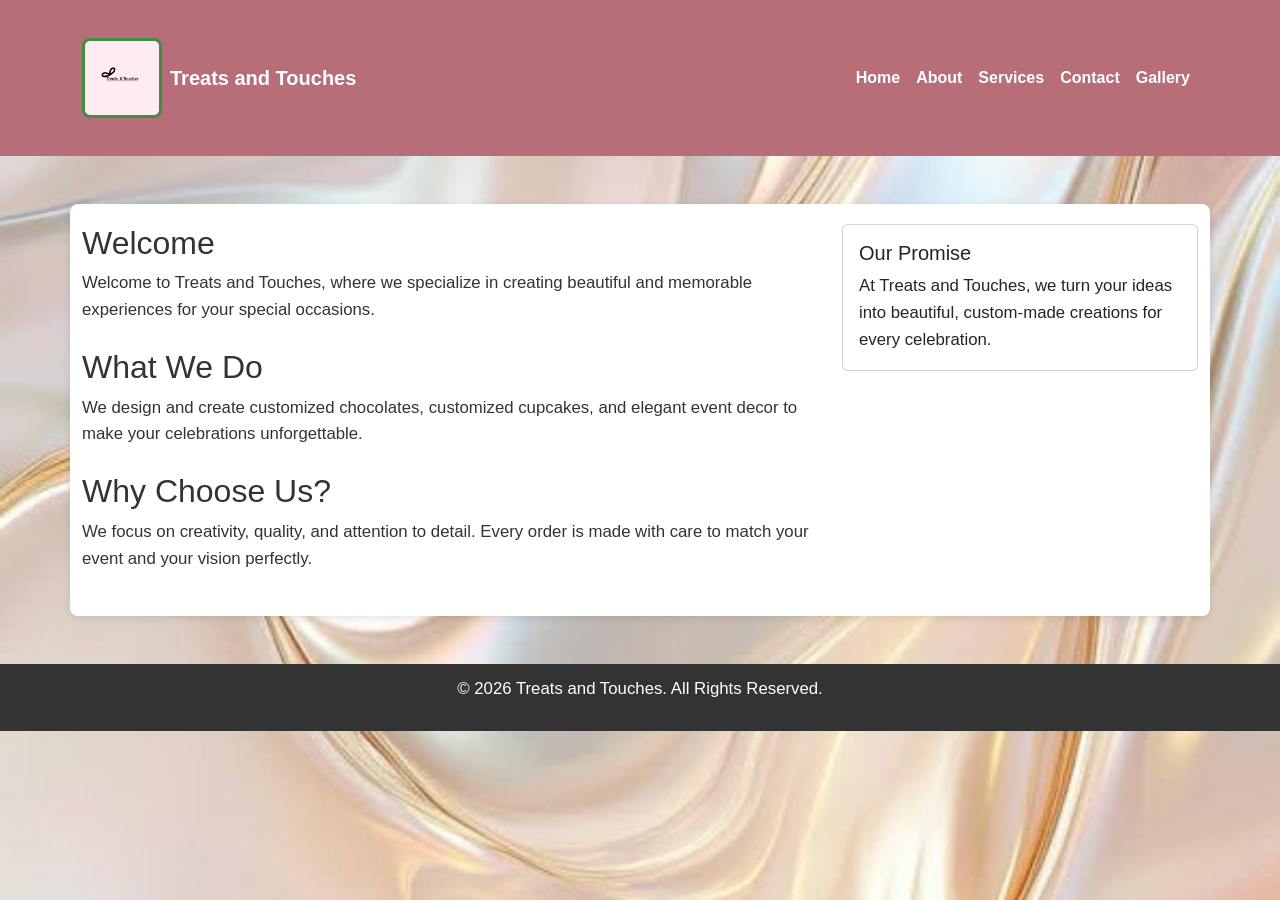
<file: index.html>
<!DOCTYPE html>
<html lang="en">
<head>
<meta charset="UTF-8">
<meta name="viewport" content="width=device-width, initial-scale=1.0">
<title>Treats and Touches | Home</title>
<link href="https://cdn.jsdelivr.net/npm/bootstrap@5.3.0/dist/css/bootstrap.min.css" rel="stylesheet">
<link rel="stylesheet" href="styles.css">
</head>

<body class="index">

<header>
<nav class="navbar navbar-expand-lg navbar-dark">

  <div class="container">

  <a class="navbar-brand d-flex align-items-center" href="index.html">

    <img src="logo.png" alt="Treats and Touches Logo" width="80" height="80" class="me-2">

<h1 class="navbar-brand mb-0">Treats and Touches</h1>


</a>

    <!-- Mobile toggle button -->
    <button class="navbar-toggler" type="button" data-bs-toggle="collapse" data-bs-target="#navbarNav">
      <span class="navbar-toggler-icon"></span>
    </button>

    <!-- Menu links -->
    <div class="collapse navbar-collapse" id="navbarNav">

      <ul class="navbar-nav ms-auto">

        <li class="nav-item">
          <a class="nav-link active" href="index.html">Home</a>
        </li>

        <li class="nav-item">
          <a class="nav-link" href="about.html">About</a>
        </li>

        <li class="nav-item">
          <a class="nav-link" href="services.html">Services</a>
        </li>

        <li class="nav-item">
          <a class="nav-link" href="contact.html">Contact</a>
        </li>
          <li class="nav-item">
          <a class="nav-link" href="gallery.html">Gallery</a>
        </li>


      </ul>

    </div>

  </div>

</nav>
</header>

<main class="container my-5">

    <div class="row">

        <!-- Main content -->
        <div class="col-md-8">

            <section class="mb-4">
                <h2>Welcome</h2>
                <p>Welcome to Treats and Touches, where we specialize in creating beautiful and memorable experiences for your special occasions.</p>
            </section>

            <section class="mb-4">
                <h2>What We Do</h2>
                <p>We design and create customized chocolates, customized cupcakes, and elegant event decor to make your celebrations unforgettable.</p>
            </section>

            <section class="mb-4">
                <h2>Why Choose Us?</h2>
                <p>We focus on creativity, quality, and attention to detail. Every order is made with care to match your event and your vision perfectly.</p>
            </section>

        </div>

        <!-- Sidebar -->
        <div class="col-md-4">

            <div class="card">
                <div class="card-body">

                    <h5 class="card-title">Our Promise</h5>
                    <p class="card-text">
                        At Treats and Touches, we turn your ideas into beautiful, custom-made creations for every celebration.
                    </p>

                </div>
            </div>

        </div>

    </div>

</main>

<footer>
    <p>&copy; 2026 Treats and Touches. All Rights Reserved.</p>
</footer>
<script src="https://cdn.jsdelivr.net/npm/bootstrap@5.3.0/dist/js/bootstrap.bundle.min.js"></script>
</body>
</html>
</file>
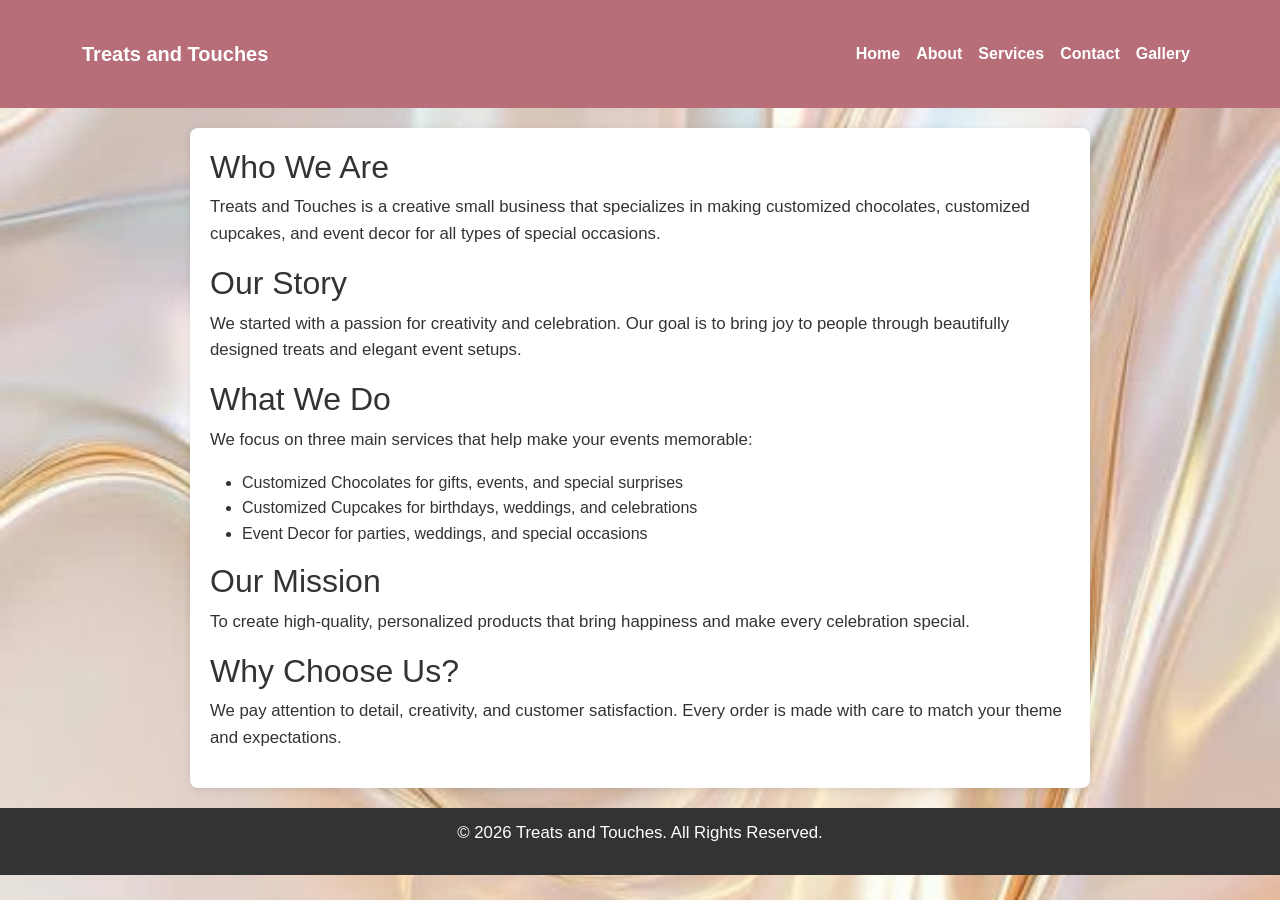
<file: about.html>
<!DOCTYPE html>
<html lang="en">
<head>
<meta charset="UTF-8">
<meta name="viewport" content="width=device-width, initial-scale=1.0">
<title>About Us | Treats and Touches</title>
<link href="https://cdn.jsdelivr.net/npm/bootstrap@5.3.0/dist/css/bootstrap.min.css" rel="stylesheet">
<link rel="stylesheet" href="styles.css">
</head>

<body class="about">
<header>
<nav class="navbar navbar-expand-lg navbar-light bg-light">

  <div class="container">

    <!-- Logo / Brand -->
    <a class="navbar-brand" href="index.html">
      Treats and Touches
    </a>

    <!-- Mobile hamburger button -->
    <button class="navbar-toggler" type="button" data-bs-toggle="collapse" data-bs-target="#navbarNav">
      <span class="navbar-toggler-icon"></span>
    </button>

    <!-- Navigation links -->
    <div class="collapse navbar-collapse" id="navbarNav">

      <ul class="navbar-nav ms-auto">

        <li class="nav-item">
          <a class="nav-link" href="index.html">Home</a>
        </li>

        <li class="nav-item">
          <a class="nav-link active" href="about.html">About</a>
        </li>

        <li class="nav-item">
          <a class="nav-link" href="services.html">Services</a>
        </li>

        <li class="nav-item">
          <a class="nav-link" href="contact.html">Contact</a>
        </li>
   <li class="nav-item">
          <a class="nav-link" href="gallery.html">Gallery</a>
        </li>

      </ul>

    </div>

  </div>

</nav>
</header>


<main>

    <section>
        <h2>Who We Are</h2>
        <p>Treats and Touches is a creative small business that specializes in making customized chocolates, customized cupcakes, and event decor for all types of special occasions.</p>
    </section>

    <section>
        <h2>Our Story</h2>
        <p>We started with a passion for creativity and celebration. Our goal is to bring joy to people through beautifully designed treats and elegant event setups.</p>
    </section>

    <section>
        <h2>What We Do</h2>
        <p>We focus on three main services that help make your events memorable:</p>
        <ul>
            <li>Customized Chocolates for gifts, events, and special surprises</li>
            <li>Customized Cupcakes for birthdays, weddings, and celebrations</li>
            <li>Event Decor for parties, weddings, and special occasions</li>
        </ul>
    </section>

    <section>
        <h2>Our Mission</h2>
        <p>To create high-quality, personalized products that bring happiness and make every celebration special.</p>
    </section>

    <section>
        <h2>Why Choose Us?</h2>
        <p>We pay attention to detail, creativity, and customer satisfaction. Every order is made with care to match your theme and expectations.</p>
    </section>

</main>

<footer>
    <p>&copy; 2026 Treats and Touches. All Rights Reserved.</p>
</footer>
<script src="https://cdn.jsdelivr.net/npm/@popperjs/core@2.11.6/dist/umd/popper.min.js"></script>
<script src="https://cdn.jsdelivr.net/npm/bootstrap@5.3.0/dist/js/bootstrap.min.js"></script>
</body>
</html>
</file>
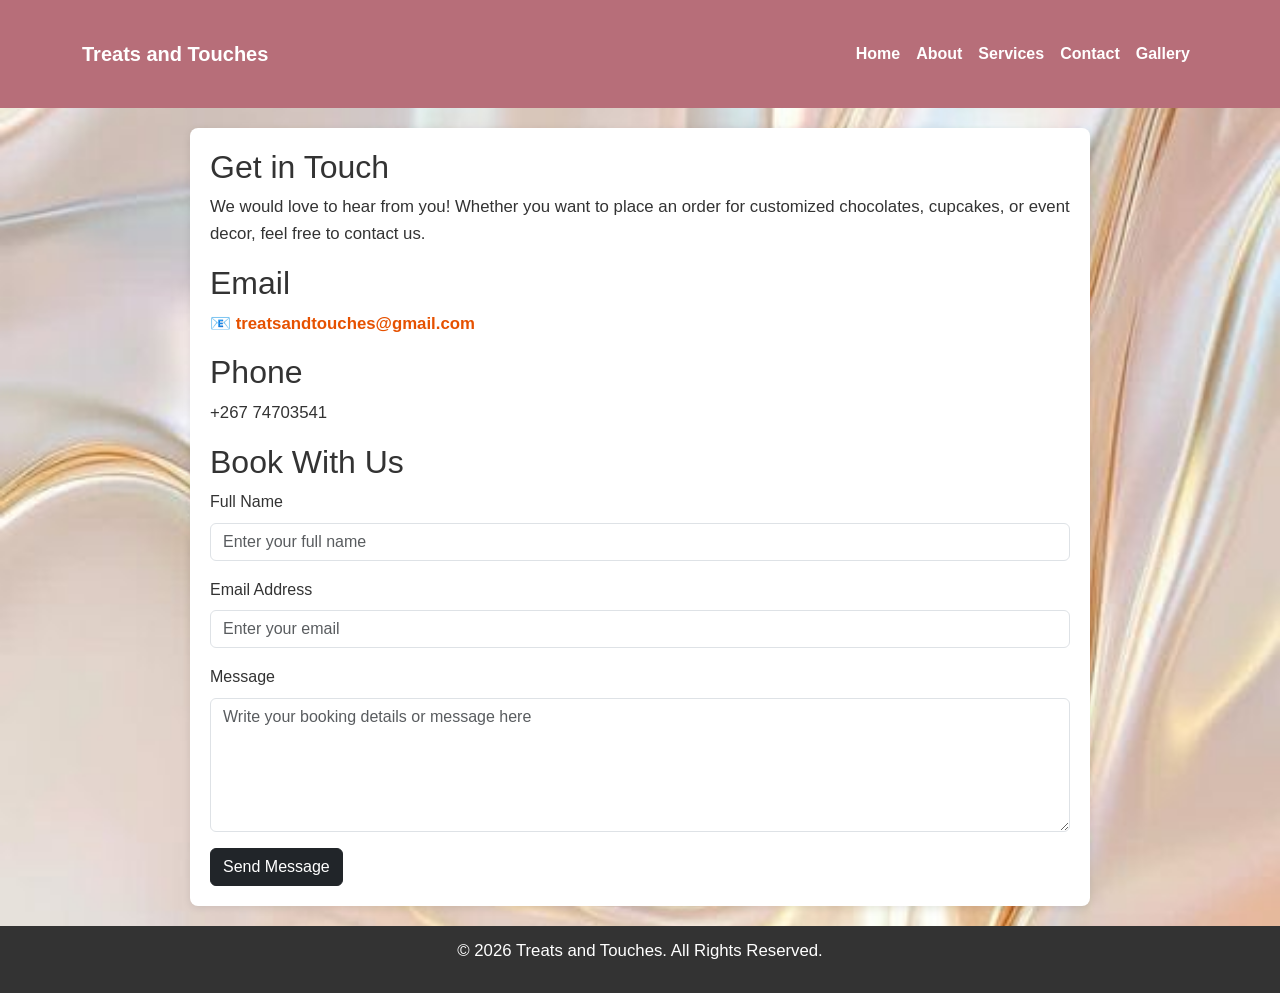
<file: contact.html>
<!DOCTYPE html>
<html lang="en">
<head>
    <meta charset="UTF-8">
    <meta name="viewport" content="width=device-width, initial-scale=1.0">
    <title>Contact Us | Treats and Touches</title>
    <link href="https://cdn.jsdelivr.net/npm/bootstrap@5.3.0/dist/css/bootstrap.min.css" rel="stylesheet">
    <link rel="stylesheet" href="styles.css">
</head>

<body class="contact">

<header>
<nav class="navbar navbar-expand-lg navbar-light bg-light">

  <div class="container">

    <!-- Brand / Logo text -->
    <a class="navbar-brand" href="index.html">
      Treats and Touches
    </a>

    <!-- Mobile hamburger button -->
    <button class="navbar-toggler" type="button" data-bs-toggle="collapse" data-bs-target="#navbarNav">
      <span class="navbar-toggler-icon"></span>
    </button>

    <!-- Menu links -->
    <div class="collapse navbar-collapse" id="navbarNav">

      <ul class="navbar-nav ms-auto">

        <li class="nav-item">
          <a class="nav-link" href="index.html">Home</a>
        </li>

        <li class="nav-item">
          <a class="nav-link" href="about.html">About</a>
        </li>

        <li class="nav-item">
          <a class="nav-link" href="services.html">Services</a>
        </li>

        <!-- ACTIVE PAGE -->
        <li class="nav-item">
          <a class="nav-link active" href="contact.html">Contact</a>
        </li>
   <li class="nav-item">
          <a class="nav-link" href="gallery.html">Gallery</a>
        </li>

      </ul>

    </div>

  </div>

</nav>
</header>


<main>

    <section>
        <h2>Get in Touch</h2>
        <p>We would love to hear from you! Whether you want to place an order for customized chocolates, cupcakes, or event decor, feel free to contact us.</p>
    </section>

    <section>
        <h2>Email</h2>
        <p>
            📧 <a href="mailto:treatsandtouches@gmail.com">treatsandtouches@gmail.com</a>
        </p>
    </section>

    <section>
        <h2>Phone</h2>
        <p> +267 74703541</p>
    </section>

   <section>
    <h2>Book With Us</h2>

    <form>

        <div class="mb-3">
            <label for="fullname" class="form-label">Full Name</label>
            <input type="text" class="form-control" id="fullname" placeholder="Enter your full name">
        </div>

        <div class="mb-3">
            <label for="email" class="form-label">Email Address</label>
            <input type="email" class="form-control" id="email" placeholder="Enter your email">
        </div>

        <div class="mb-3">
            <label for="message" class="form-label">Message</label>
            <textarea class="form-control" id="message" rows="5" placeholder="Write your booking details or message here"></textarea>
        </div>

        <button type="submit" class="btn btn-dark">
            Send Message
        </button>

    </form>
</section>
</main>

<footer>
    <p>&copy; 2026 Treats and Touches. All Rights Reserved.</p>
</footer>
<script src="https://cdn.jsdelivr.net/npm/@popperjs/core@2.11.6/dist/umd/popper.min.js"></script>
<script src="https://cdn.jsdelivr.net/npm/bootstrap@5.3.0/dist/js/bootstrap.min.js"></script>
</body>
</html>
</file>
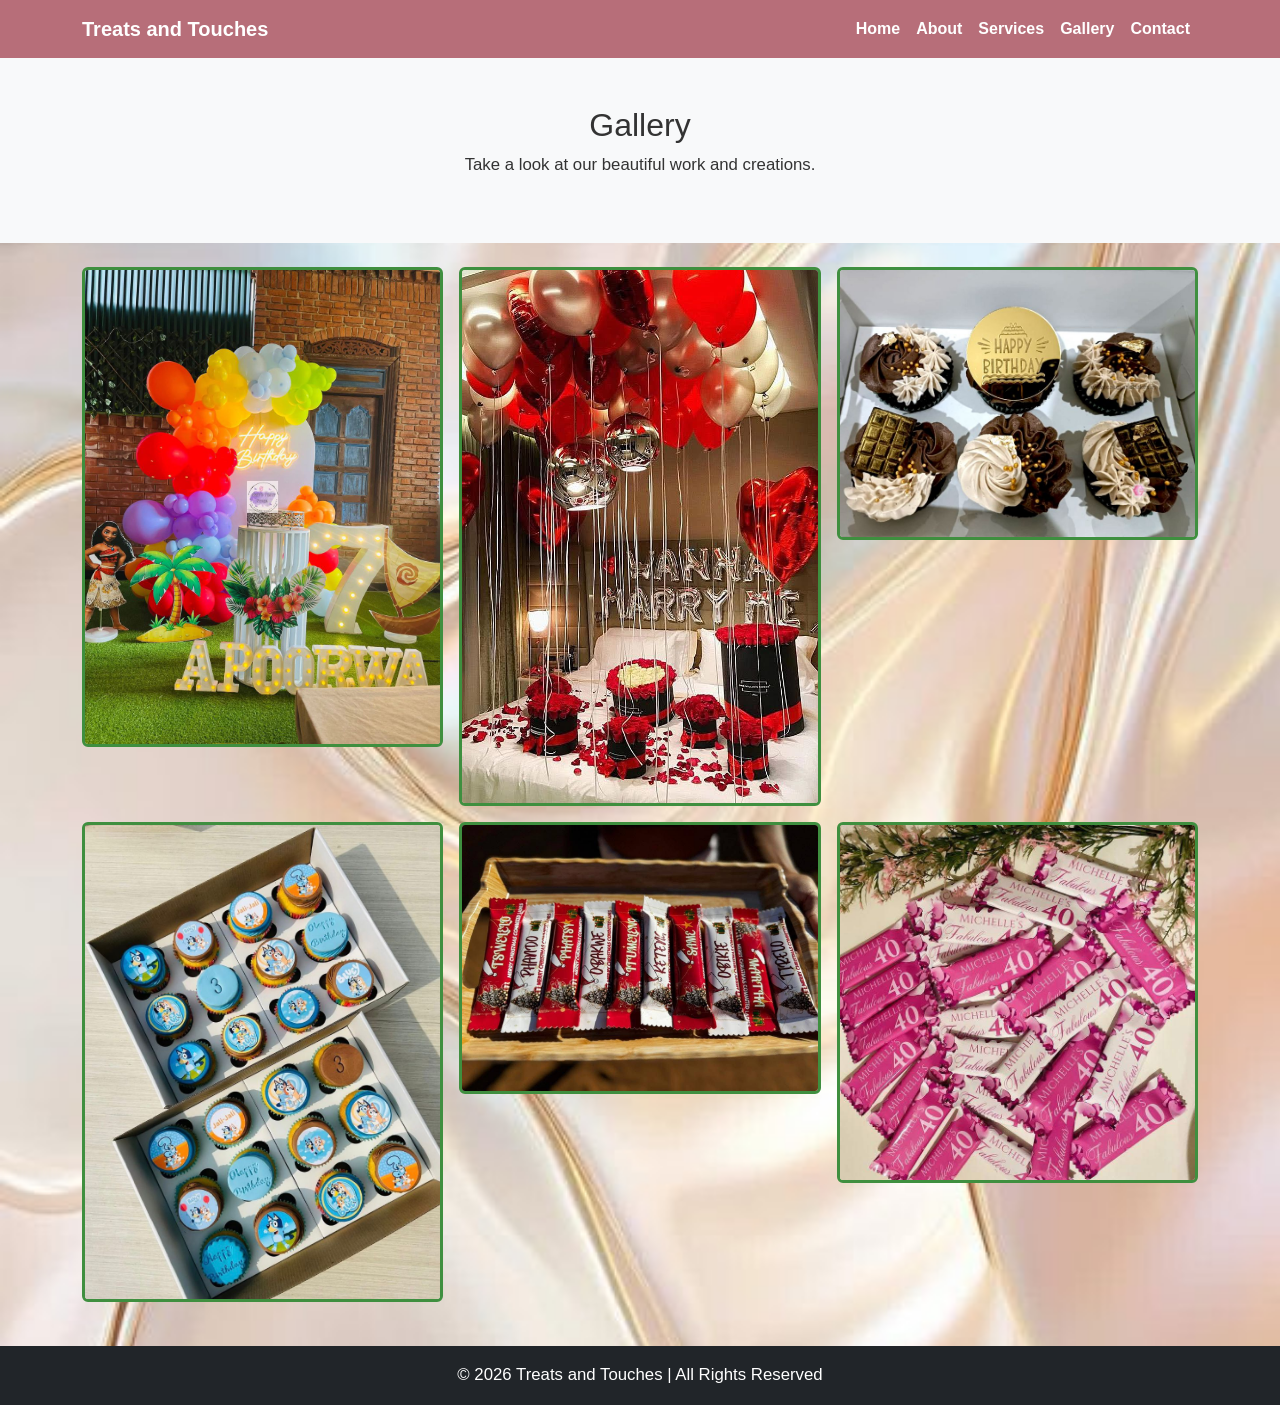
<file: gallery.html>
<!DOCTYPE html>
<html lang="en">
<head>
    <meta charset="UTF-8">
    <meta name="viewport" content="width=device-width, initial-scale=1.0">
    <title>Gallery | Treats and Touches</title>

    <link href="https://cdn.jsdelivr.net/npm/bootstrap@5.3.0/dist/css/bootstrap.min.css" rel="stylesheet">
    <link rel="stylesheet" href="styles.css">
</head>

<body class="gallery">
<!-- NAVBAR -->
<nav class="navbar navbar-expand-lg navbar-light bg-light">

  <div class="container">

    <a class="navbar-brand" href="index.html">
      Treats and Touches
    </a>

    <button class="navbar-toggler" type="button" data-bs-toggle="collapse" data-bs-target="#navbarNav">
      <span class="navbar-toggler-icon"></span>
    </button>

    <div class="collapse navbar-collapse" id="navbarNav">

      <ul class="navbar-nav ms-auto">

        <li class="nav-item"><a class="nav-link" href="index.html">Home</a></li>
        <li class="nav-item"><a class="nav-link" href="about.html">About</a></li>
        <li class="nav-item"><a class="nav-link" href="services.html">Services</a></li>
        <li class="nav-item"><a class="nav-link active" href="contact.html">Gallery</a></li>
        <li class="nav-item"><a class="nav-link" href="gallery.html">Contact</a></li>

      </ul>

    </div>

  </div>

</nav>

<!-- HERO -->
<section class="text-center py-5 bg-light">
    <div class="container">
        <h2>Gallery</h2>
        <p>Take a look at our beautiful work and creations.</p>
    </div>
</section>

<!-- GALLERY GRID -->
<section class="container py-4">

    <div class="row g-3">

        <div class="col-6 col-md-4">
            <img src="decor (4).jpeg" class="img-fluid rounded" alt="Decor Setup 1">
        </div>

        <div class="col-6 col-md-4">
            <img src="decor (3).jpeg" class="img-fluid rounded" alt="Decor Setup 2">
        </div>

        <div class="col-6 col-md-4">
            <img src="cupcake (3).jpeg" class="img-fluid rounded" alt="Cupcakes Design">
        </div>

        <div class="col-6 col-md-4">
            <img src="cupcake (2).jpeg" class="img-fluid rounded" alt="Cupcake Design">
        </div>

        <div class="col-6 col-md-4">
            <img src="chocolates (2).jpeg" class="img-fluid rounded" alt="Chocolates">
        </div>

        <div class="col-6 col-md-4">
            <img src="chocolates (3).jpeg" class="img-fluid rounded" alt="Birthday Decor">
        </div>

    </div>

</section>

<!-- FOOTER -->
<footer class="text-center bg-dark text-white py-3">
    <p class="mb-0">&copy; 2026 Treats and Touches | All Rights Reserved</p>
</footer>

<script src="https://cdn.jsdelivr.net/npm/bootstrap@5.3.0/dist/js/bootstrap.bundle.min.js"></script>

</body>
</html>
</file>
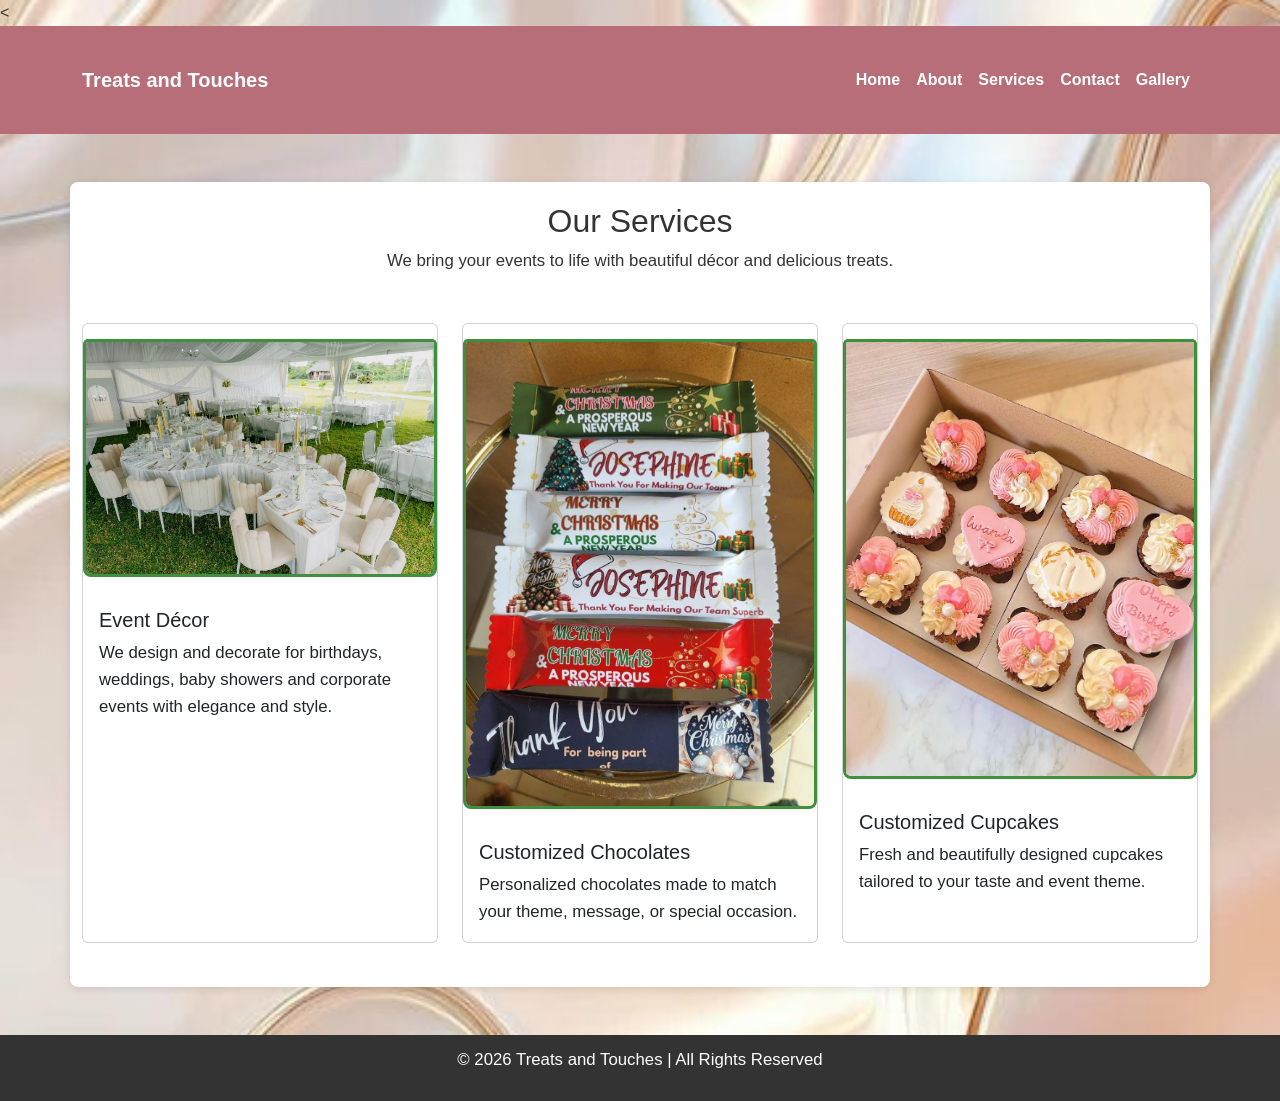
<file: services.html>
<!DOCTYPE html>
<html lang="en">
<head>
    <meta charset="UTF-8">
    <meta name="viewport" content="width=device-width, initial-scale=1.0">
    <title>Services | Treats and Touches</title>
    <link href="https://cdn.jsdelivr.net/npm/bootstrap@5.3.0/dist/css/bootstrap.min.css" rel="stylesheet">
    <link rel="stylesheet" href="styles.css"> 
</head>

<body class="services">

<<header>
<nav class="navbar navbar-expand-lg navbar-light bg-light">

  <div class="container">

    <a class="navbar-brand" href="index.html">
      Treats and Touches
    </a>

    <button class="navbar-toggler" type="button" data-bs-toggle="collapse" data-bs-target="#navbarNav">
      <span class="navbar-toggler-icon"></span>
    </button>

    <div class="collapse navbar-collapse" id="navbarNav">

      <ul class="navbar-nav ms-auto">

        <li class="nav-item">
          <a class="nav-link" href="index.html">Home</a>
        </li>

        <li class="nav-item">
          <a class="nav-link" href="about.html">About</a>
        </li>

       
        <li class="nav-item">
          <a class="nav-link active" href="services.html">Services</a>
        </li>

        <li class="nav-item">
          <a class="nav-link" href="contact.html">Contact</a>
        </li>
   <li class="nav-item">
          <a class="nav-link" href="gallery.html">Gallery</a>
        </li>

      </ul>

    </div>

  </div>

</nav>
</header>

<main class="container my-5">

    <!-- Page Title -->
    <div class="text-center mb-5">
        <h2>Our Services</h2>
        <p>We bring your events to life with beautiful décor and delicious treats.</p>
    </div>

    <!-- Services Grid -->
    <div class="row">

        <!-- Service 1 -->
        <div class="col-md-4 mb-4">
            <div class="card h-100">

                <img src="decor (2).jpeg" class="card-img-top" alt="Event Decor">

                <div class="card-body">
                    <h5 class="card-title">Event Décor</h5>
                    <p class="card-text">
                        We design and decorate for birthdays, weddings, baby showers and corporate events with elegance and style.
                    </p>
                </div>

            </div>
        </div>

        <!-- Service 2 -->
        <div class="col-md-4 mb-4">
            <div class="card h-100">

                <img src="chocolates.jpeg" class="card-img-top" alt="Customized Chocolates">

                <div class="card-body">
                    <h5 class="card-title">Customized Chocolates</h5>
                    <p class="card-text">
                        Personalized chocolates made to match your theme, message, or special occasion.
                    </p>
                </div>

            </div>
        </div>

        <!-- Service 3 -->
        <div class="col-md-4 mb-4">
            <div class="card h-100">

                <img src="cupcake.jpeg" class="card-img-top" alt="Customized Cupcakes">

                <div class="card-body">
                    <h5 class="card-title">Customized Cupcakes</h5>
                    <p class="card-text">
                        Fresh and beautifully designed cupcakes tailored to your taste and event theme.
                    </p>
                </div>

            </div>
        </div>

    </div>

</main>

<footer>
    <p>&copy; 2026 Treats and Touches | All Rights Reserved</p>
</footer>
<script src="https://cdn.jsdelivr.net/npm/@popperjs/core@2.11.6/dist/umd/popper.min.js"></script>
<script src="https://cdn.jsdelivr.net/npm/bootstrap@5.3.0/dist/js/bootstrap.min.js"></script>

</body>
</html>
</file>
<file: styles.css>
body {
    font-family: Arial, sans-serif;
    color: #333;
    background-color: #b76e79;
    margin: 0;
    padding: 0;
    line-height: 1.6;
}

header {
    background-color: #b76e79;
    color: white;
    padding: 25px 15px;
    text-align: center;
}

.logo {
    width: 80px;
    height: 80px;
    object-fit: contain;
    display: block;
    margin: 0 auto 10px auto;
    border: none;
    max-width: 80px;
    min-width: 80px;
}

.navbar {
    background-color: #b76e79 !important;
}

.navbar .nav-link,
.navbar .navbar-brand {
    color: white !important;
    font-weight: bold;
}

.navbar .nav-link:hover {
    color: #f8e7ea !important;
}

nav a:hover {
    background-color: rgba(255,255,255,0.15);
}

main {
    padding: 20px;
    max-width: 900px;
    margin: 20px auto;
    background-color: white;
    border-radius: 8px;
    box-shadow: 0 2px 8px rgba(0,0,0,0.1);
}

main img {
    max-width: 100%;
    height: auto;
    display: block;
    margin: 15px auto;
    border-radius: 8px;
}

img {
    max-width: 100%;
    height: auto;
    border: 3px solid #3f8f3f;
    border-radius: 8px;
}

footer {
    background-color: #333;
    color: white;
    text-align: center;
    padding: 12px;
    margin-top: 20px;
}

p {
    font-size: 1.05em;
}

a {
    color: #3f8f3f;
    text-decoration: none;
}

a:hover {
    text-decoration: underline;
}

main a[href^="mailto:"] {
    color: #e65100;
    font-weight: bold;
}
 body.index {
    background-image: url("back2.jpeg");
    background-size: cover;
    background-position: center;
    background-repeat: no-repeat;
    background-attachment: fixed;
}

body.about {
    background-image: url("back2.jpeg");
    background-size: cover;
    background-position: center;
    background-repeat: no-repeat;
    background-attachment: fixed;
}

body.services {
    background-image: url("back2.jpeg");
    background-size: cover;
    background-position: center;
    background-repeat: no-repeat;
    background-attachment: fixed;
}

body.gallery {
    background-image: url("back2.jpeg");
    background-size: cover;
    background-position: center;
    background-repeat: no-repeat;
    background-attachment: fixed;
}

body.contact {
    background-image: url("back2.jpeg");
    background-size: cover;
    background-position: center;
    background-repeat: no-repeat;
    background-attachment: fixed;
}

@media (max-width: 768px) {
    header {
        padding: 20px 10px;
    }

    nav {
        gap: 8px;
    }

    nav a {
        background: rgba(255,255,255,0.15);
    }

    main {
        margin: 10px;
        padding: 15px;
    }

    p {
        font-size: 1em;
    }

    .logo {
        width: 75px;
        height: 75px;
        max-width: 75px;
        min-width: 75px;
    }
   
}
</file>
